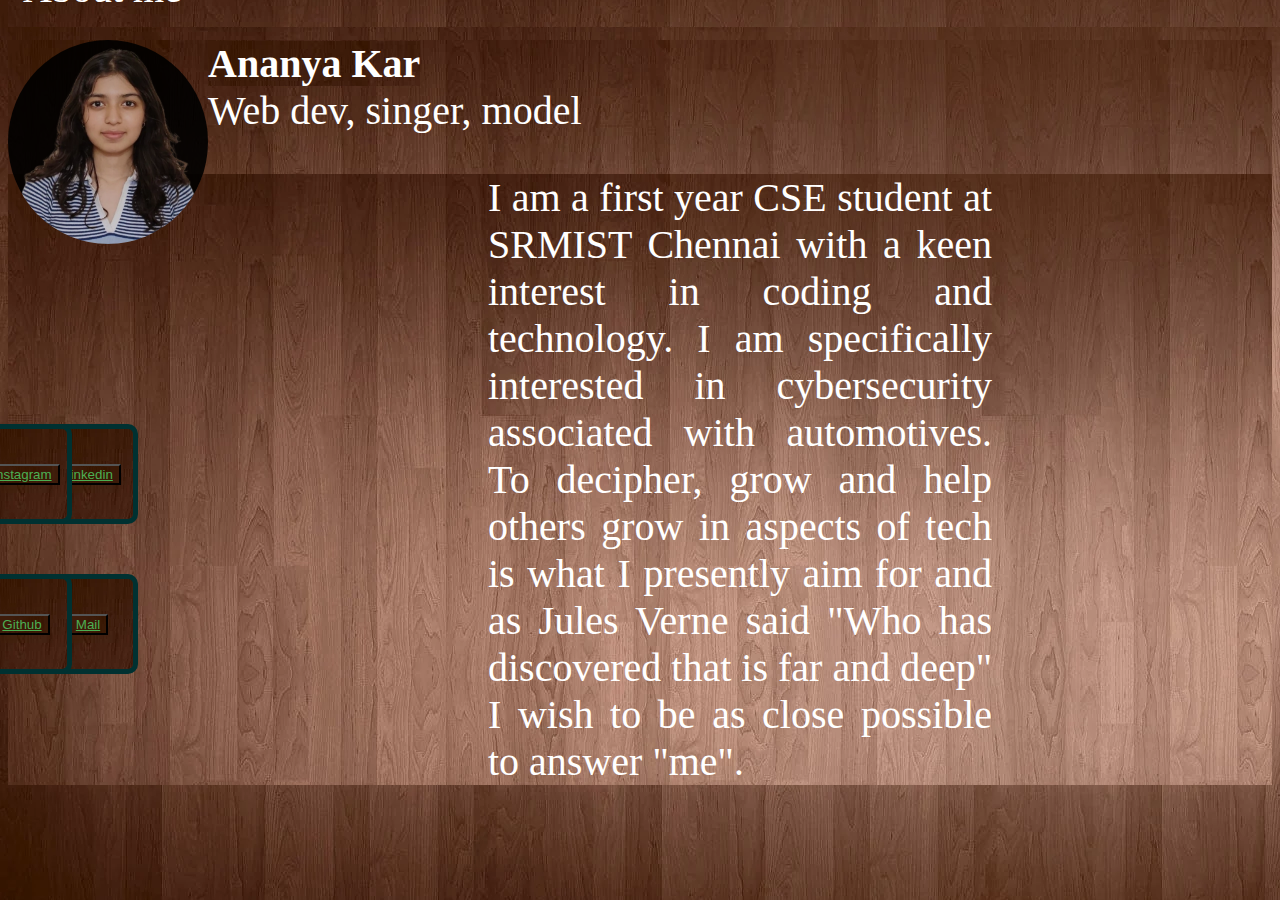
<file: index.html>
<!DOCTYPE html>
<head>
  <meta charset="UTF-8">
  <meta name="viewport" content="width=device-width, initial-scale=1.0">
  <title>Portfolio</title>
  <link rel="stylesheet" type="text/css" href="style.css">
  <script src='script.js'></script>
</head>
<body id="body">
  <div class="img"><img src="image.png" alt="Description of Image" class="left-image"><style>p{color: white;}</style><p><b>Ananya Kar</b><br> Web dev, singer, model</p>
  <div id="contact" class="Link"><button onclick="button"><a href="https://www.linkedin.com/in/ananya-kar-6378291b4/"> <style>a{color: #4caf53;}</style>Linkedin</a></button></div>
  <div id="contact" class="Insta"><button onclick="button"><a href="https://www.instagram.com/a.n.an.ya_?igsh=a2swYm9ocHptbmp5">Instagram</a></button></div>
  <div id="contact" class="Mail"><button onclick="button"><a href="mailto:ananyakar2007@gmail.com">Mail</a></button></div>
  <div id="contact" class="Gith"><button onclick="button"><a href="https://github.com/Ananyacodes">Github</a></button></div>
  <div id="navbar">
    <a href="about.html">About me</a>
  </div>
  <div class="con"><p>I am a first year CSE student at SRMIST Chennai with a keen interest in coding and technology. I am specifically interested in cybersecurity associated with automotives. To decipher, grow and help others grow in aspects of tech is what I presently aim for and as Jules Verne said "Who has discovered that is far and deep" I wish to be as close possible to answer "me".</p></div>
  <div class="rad"></div>
</body>
</file>
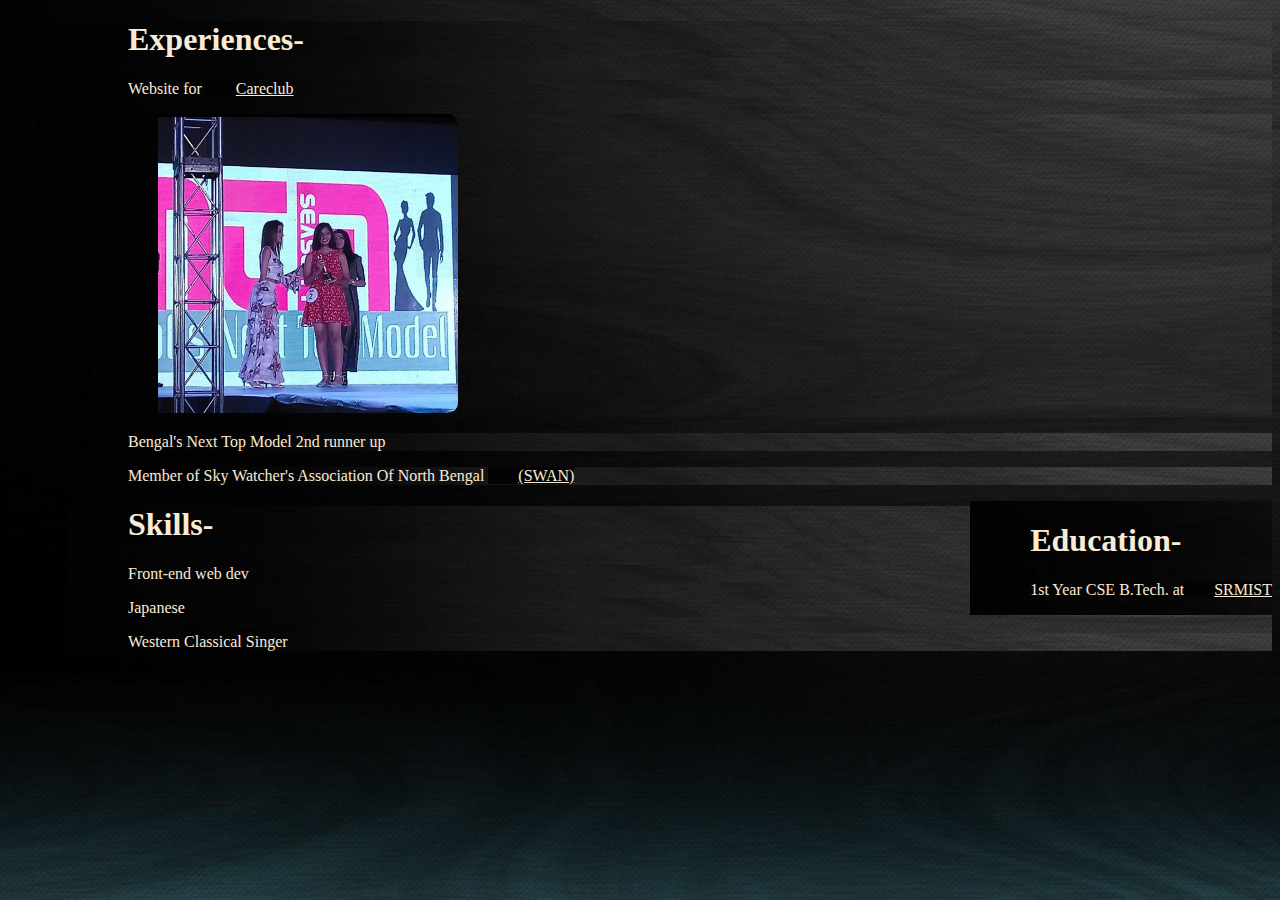
<file: about.html>
<!DOCTYPE html>
<head>
    <link rel="stylesheet" type="text/css" href="astyle.css">
</head>
<body>
    
    <div class="ex">
        <h1>Experiences-</h1>
        <p>Website for <a href="https://github.com/Ananyacodes/Care-Club">Careclub</a></p>
        <p><img src="bntm.jpeg" class="img"><figcaption>Bengal's Next Top Model 2nd runner up</figcaption><style>img{width:300px; height:auto;}</style></p>
        <p>Member of Sky Watcher's Association Of North Bengal <a href="http://www.skywatchersindia.com/">(SWAN)</a></p>
    </div>
    <div class="ed">
        <h1>Education-</h1>
        <p>1st Year CSE B.Tech. at<a href="https://www.srmist.edu.in/">SRMIST</a></p>
    </div>
    <div class="sk">
        <h1>Skills-</h1>
        <p>Front-end web dev</p>
        <p>Japanese</p>
        <p>Western Classical Singer</p>
    </div>
</body>
</file>
<file: style.css>
*{
  background-image: url(nscc_.jpg);
}
#navbar {
  background-color: #333; 
  position: fixed; 
  top: -50px; 
  width: 100%; 
  transition: top 0.3s; 
}

/* Style the navbar links */
#navbar a {
  float: left;
  display: block;
  color: white;
  text-align: center;
  padding: 15px;
  text-decoration: none;
}

#navbar a:hover {
  background-color: #ddd;
  color: black;
}

#contact{
	border: 1px solid green;
	width: 80px;
	height: 80px;
	display: flex;
  cursor: pointer;
	justify-content: center;
	align-items: center;
	font-size: 40px;
	border: 5px solid rgb(0, 49, 49);
	border-radius: 10px;
	transition: all 0.03s;
  padding: 5px 5px;
  margin-bottom: 80px;
  flex-direction: row;
  flex: 1;
  margin-left: 40px;
  background-color: black;
}
.Gith{
  position: relative;
  left: -1060px;
}
.Mail{
  position: relative;
  left: -350px;
}
.Insta , .Gith{
  float: right;
}
.Gith , .Mail{
  margin-top: 400px;
}
.Insta{
  position: relative;
  left: -1200px;
}
.Link , .Mail{
  float: left;
}
.Link,.Insta{
  margin-top: 250px;
}
.Link{
  position: relative;
  left: -210px;
}

.left-image {
  float: left; 
  width: 200px; 
  height: auto; 
  opacity: 0.9;
  border-radius: 50%;
  display: block;
  margin: 0 auto;
}

.img {
  margin-top: 20px;
  text-align: justify;
  width: [width of img];
  font-size: 40px;
}
</file>
<file: astyle.css>
*{
    background-image: url(bgcb.jpeg);
    color:antiquewhite;
    padding-left: 30px;
}

.img{
    border-radius: 10px;
}
.ed{
    float: right;
}
</file>
